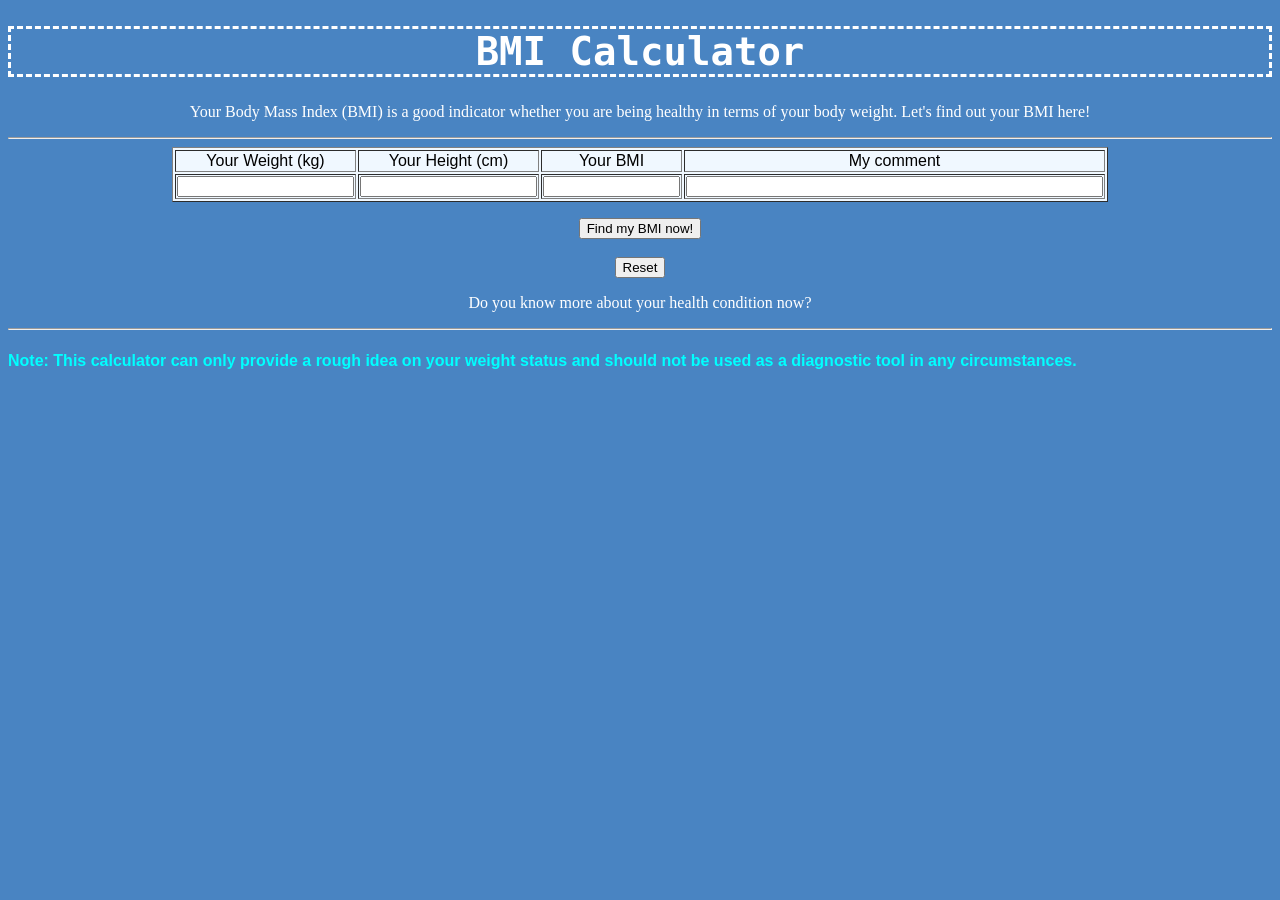
<file: Problem Set 2/BMI.html>
<!DOCTYPE html>
<html style="background-color: #4984C2;">
<head>
<title>BMI Calculator</title>
<link rel="stylesheet" type="text/css" href="bmi_style.css">
</head>

<body>
<h1>BMI Calculator</h1>
<p>Your Body Mass Index (BMI) is a good indicator whether you are being healthy in terms of your body weight. Let's find out your BMI here!</p>
<hr>

<form>

<table border=1 align=center>
<tr>
<td align=center>Your Weight (kg)</td>
<td align=center>Your Height (cm)</td>
<td align=center>Your BMI</td>
<td align=center>My comment</td>
</tr>

<tr>
<td><input type=text id="weight"  size=20 align=center></td>
<td><input type=text id="height"  size=20 align=center></td>
<td><input type=text id="bmi"     size=15 align=center></td>
<td><input type=text id="comment" size=50 align=center></td>
</table>

<p></p>
<button onclick="compute_form(this.form)" type="button" class="button">Find my BMI now!</button>
<br>
<button onclick="clear_form(this.form)" type="button" class="button">Reset</button>

</form>
<p>Do you know more about your health condition now?</p>

<hr>
<h4 style="
color:cyan;
text-align: left;"
>Note: This calculator can only provide a rough idea on your weight status and should not be used as a diagnostic tool in any circumstances.</h4>

<script src="bmi_script.js"></script>

</body>
</html>
</file>
<file: Problem Set 2/bmi_style.css>
h1 {
    color: white;
    text-align: center;
    font-family: monospace;
    font-size: -webkit-xxx-large;
    border-style: dashed;
    border-color: white;
  }

h4 {
    font-family: sans-serif;
}

p {
    color: white;
    font-family: cursive;
    text-align: center;
}

table {
  background: aliceblue;
  font-family:sans-serif;
}

.button {
  display:block;
  margin: 0 auto;
}
</file>
